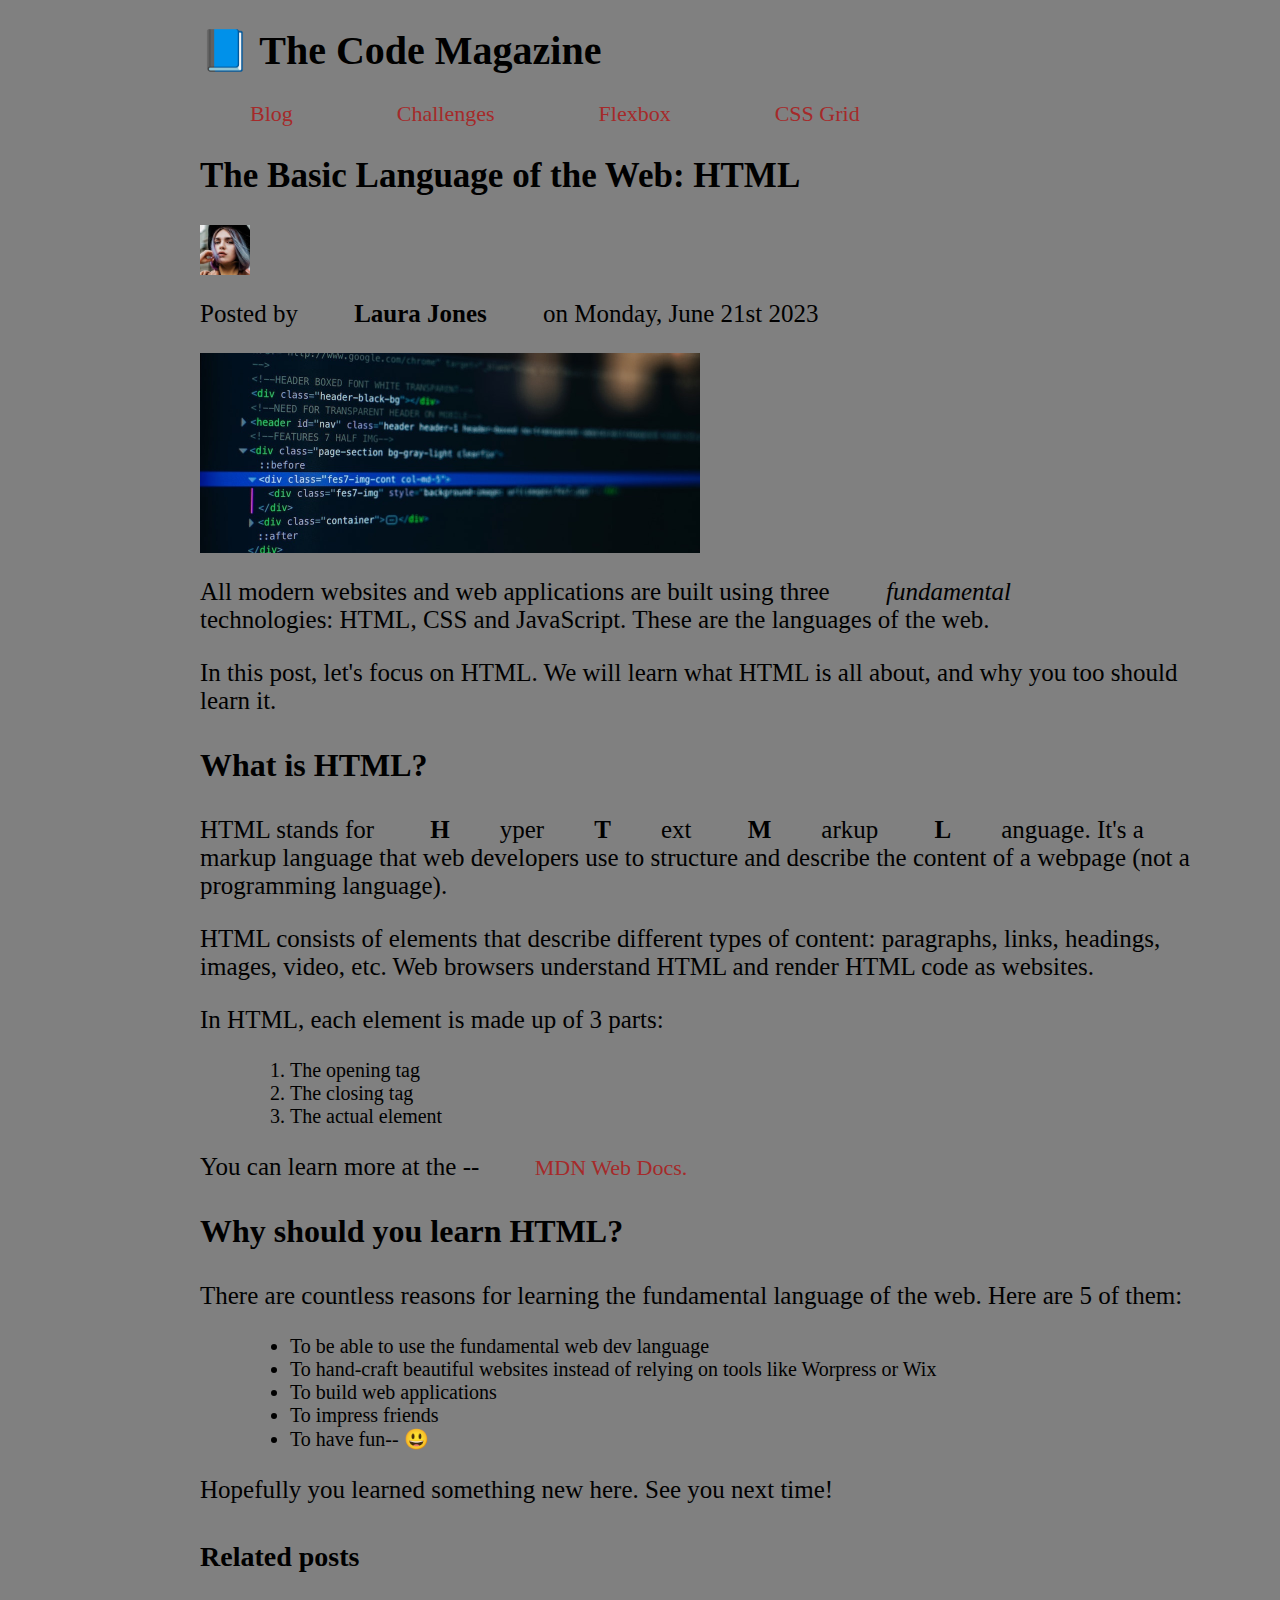
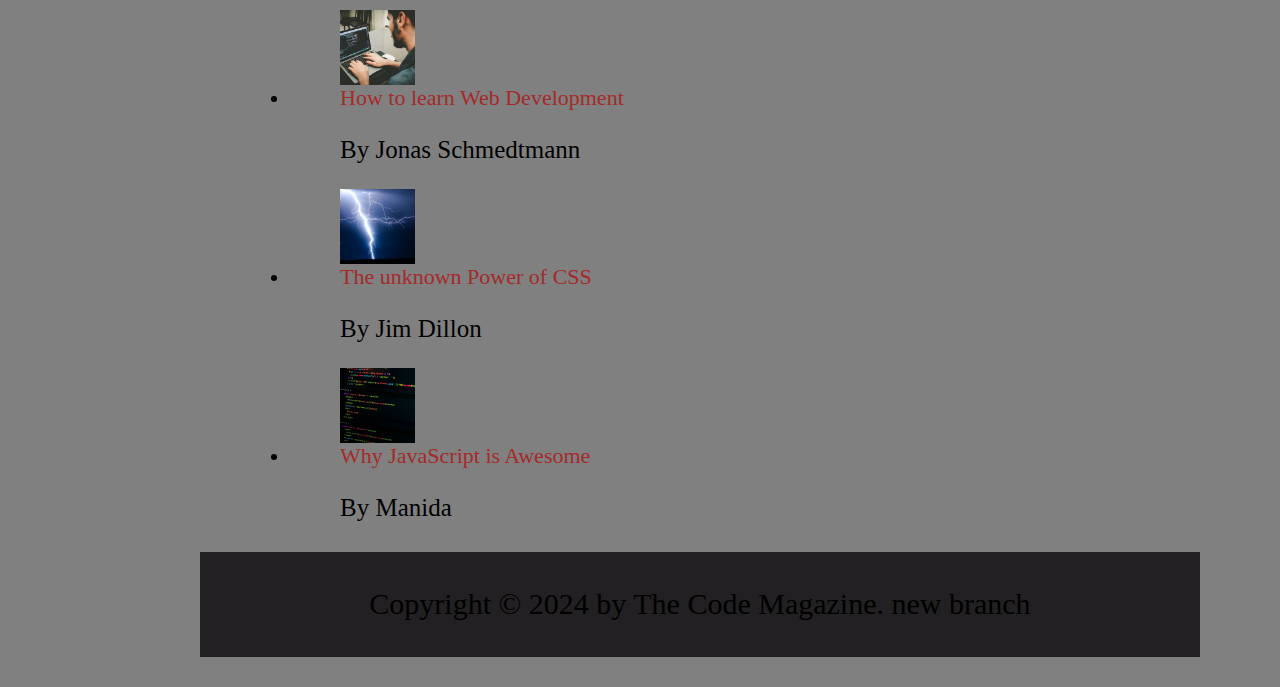
<file: index.html>
<!DOCTYPE html>
<html lang="en">
<head>
    <meta charset="UTF-8">
    <meta name="viewport" content="width=device-width, initial-scale=1.0">
    <title>Challenges-1</title>
    <link rel="stylesheet" href="style.css">
</head>
<body>
    <header class="nav">
      <h1>📘 The Code Magazine</h1>
      <nav>
        <a href="Blog.html">Blog</a>
        <a href="#">Challenges</a>
        <a href="#">Flexbox</a>
        <a href="#">CSS Grid</a>
    </div>  
    </header>

    <article>
        <h2>The Basic Language of the Web: HTML </h2>
        <div class="author">

        </div>
        <p>Posted by <b>Laura Jones</b> on Monday, June 21st 2023</p>

        <div class="coding-screen">

        </div>
        <!-- <img src="img/post-img.jpg" alt="HTML code on a screen" width="500" height="200"/> -->

        <p>All modern websites and web applications are built using three <em> fundamental </em>technologies: HTML, CSS and JavaScript. These are the languages of the web.</p>

        <p>In this post, let's focus on HTML. We will learn what HTML is all about, and why you too should learn it.
        </p>

        <h3>What is HTML? </h3>

        <p>HTML stands for <strong> H</strong>yper<strong>T</strong>ext <strong>M</strong>arkup <strong>L</strong>anguage. It's a markup language that web developers use to structure and describe the content of a webpage (not a programming language).</p>

        <p>HTML consists of elements that describe different types of content: paragraphs, links, headings, images, video, etc. Web browsers understand HTML and render HTML code as websites.</p>

        <p>In HTML, each element is made up of 3 parts: </p>

        <ol>
          <li>The opening tag </li>
          <li>The closing tag</li>
          <li>The actual element</li>
        
        </ol>

        <p>You can learn more at the --<a href="https://developer.mozilla.org/en-US/docs/Web/HTML"> MDN Web Docs.</a></p>

        <h3>Why should you learn HTML?</h3>

        <p>There are countless reasons for learning the fundamental language of the web. Here are 5 of them:</p>

       <ul>
         <li>To be able to use the fundamental web dev language</li>
         <li>To hand-craft beautiful websites instead of relying on tools like Worpress or Wix</li>
         <li>To build web applications</li>
         <li>To impress friends</li>
         <li> To have fun-- 😃</li>
           
        </ul>

        <p>Hopefully you learned something new here. See you next time!</p>
    </article>

    <aside>
        <h4>Related posts</h4>
        <ul>
            <li>
                <div class="related-1"></div>
                <!-- <img src="img/related-1.jpg" alt="programming" height="75"
                width="75"/> -->
                <a href="#">How to learn Web Development</a>
                <p>By Jonas Schmedtmann</p>
            </li>
            <li>
                <div class="related-2"></div>
                <!-- <img src="img/related-2.jpg" alt="badal" width="75" height="75"/> -->
                <a href="#">The unknown Power of CSS</a>
                <p>By Jim Dillon</p>
            </li>
            <li>
                <div class="related-3"></div>
                <!-- <img src="img/related-3.jpg" alt="screen" height="75" width="75"/> -->
                <a href="#">Why JavaScript is Awesome</a>
                <P>By Manida</P>
            </li>
        </ul>
    </aside>
    <footer >
      <!-- <div class="Copyright">  -->
         <p class="copy">Copyright &copy; 2024 by The Code Magazine. new branch</p>
      <!-- </div>   -->
    </footer>
</body>
</html>
</file>
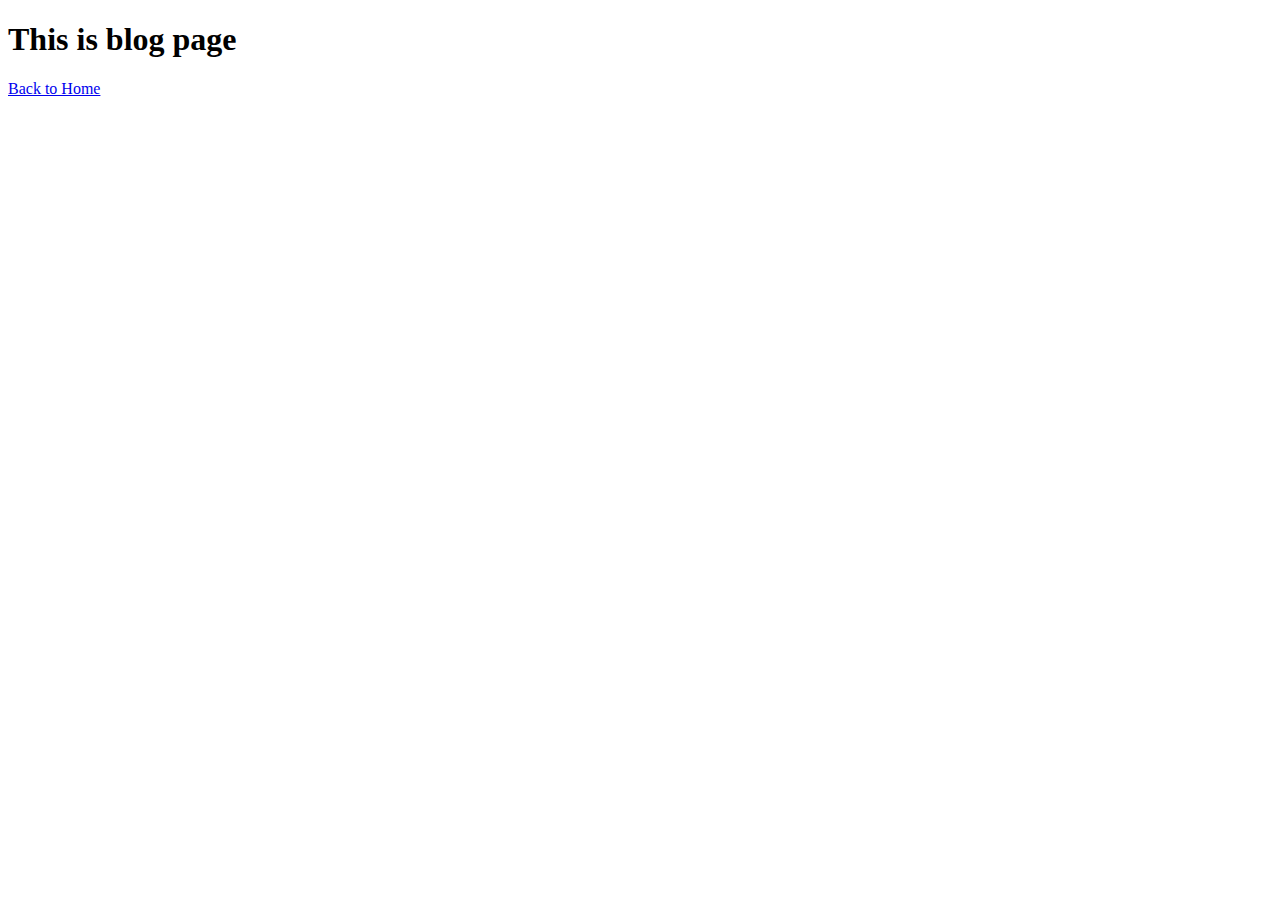
<file: Blog.html>
<!DOCTYPE html>
<html lang="en">
<head>
    <meta charset="UTF-8">
    <meta name="viewport" content="width=device-width, initial-scale=1.0">
    <title>Document</title>
</head>
<body>
    <h1>This is blog page</h1>
    <a href="index.html">Back to Home</a>
</body>
</html>
</file>
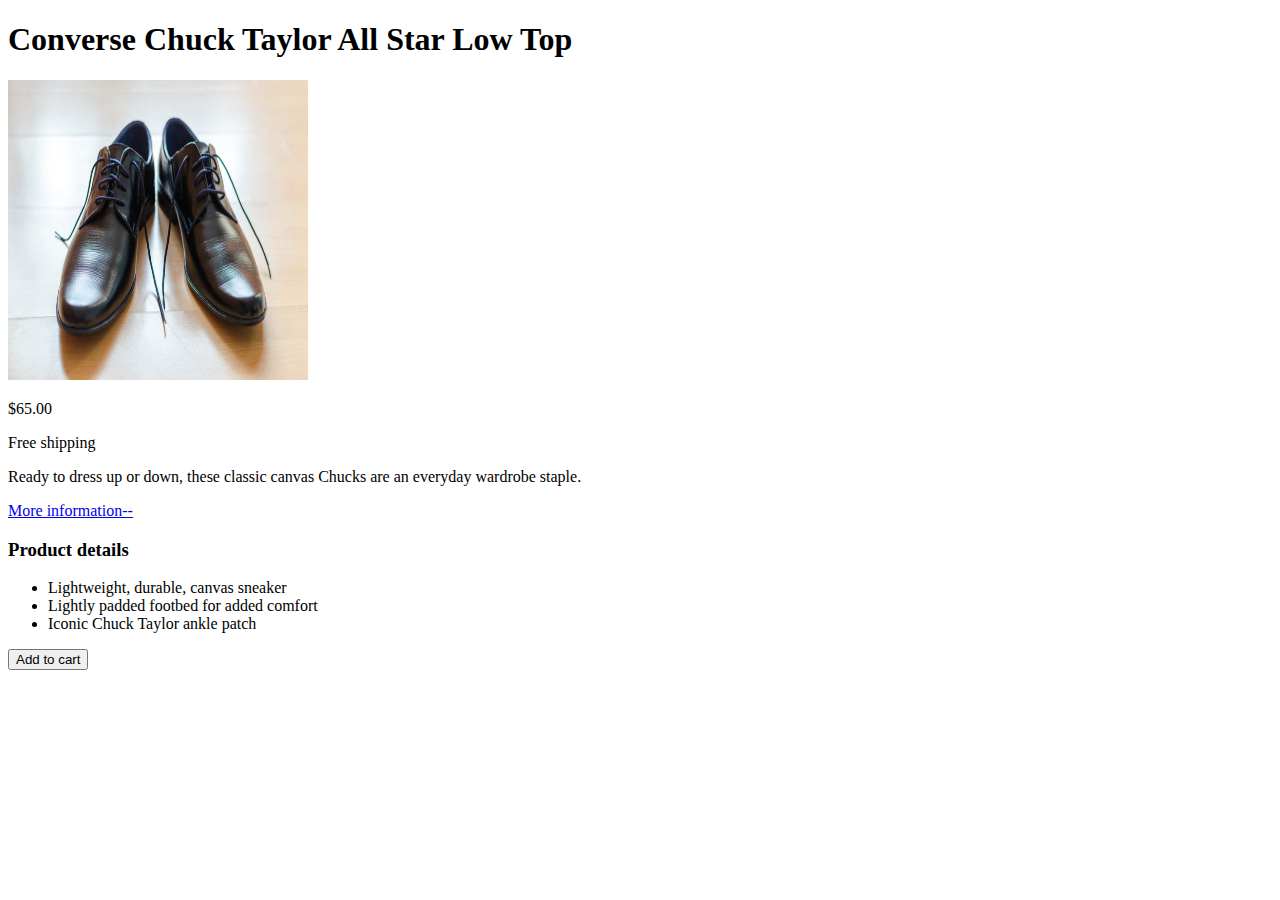
<file: Challange_2.html>
<!DOCTYPE html>
<html lang="en">
<head>
    <meta charset="UTF-8">
    <meta name="viewport" content="width=device-width, initial-scale=1.0">
    <title>Document</title>
</head>
<body>
    <header>
        <h1>Converse Chuck Taylor All Star Low Top</h1>
    </header>
    <article>
        <img src="img/shoes.jpg" alt="shoes" width="300" height="300"/>
        <p>$65.00</p>

        <p> Free shipping</p>

        <p>Ready to dress up or down, these classic canvas Chucks are an everyday wardrobe staple.</p>

        <a href="#">More information--</a>
        <h3>Product details</h3>
        <ul>
            <li>Lightweight, durable, canvas sneaker</li>
            <li>Lightly padded footbed for added comfort</li>
            <li>Iconic Chuck Taylor ankle patch</li>
        </ul>
        <button>Add to cart</button>
    </article>
</body>
</html>
</file>
<file: style.css>
* {
    width: 1000px;
    margin-left: 50px;
    margin-right: 50px;
    background-color: gray;
    font-family: serif ;
   
}

.nav {
    /* border: 4px solid white; */
    /* background-color: rgb(207, 11, 11); */
}
h1 {
    font-size: 40px;
}

h2 {
    font-size: 35px;
}

h3 {
    font-size: 32px;
}
h4 {
    font-size: 28px;
}
p {
    font-size: 25px;
}
li {
    font-size: 20px;
}
.author {
    height: 50px;
    width: 50px;
    background-image: url(img/laura-jones.jpg);
    background-size: cover;
}
.coding-screen {
    height: 200px;
    width: 500px;
    background-image: url(img/post-img.jpg);
    background-size: cover;
}
.related-1 {
    height: 75px;
    width: 75px;
    background-image: url(img/related-1.jpg);
    background-size: cover;
}
.related-2 {
    height: 75px;
    width: 75px;
    background-image: url(img/related-2.jpg);
    background-size: cover;
}
.related-3 {
    height: 75px;
    width: 75px;
    background-image: url(img/related-3.jpg);
    background-size: cover;
    
}
a {
    text-decoration: none;
    color: brown;
    font-size: 22px;
}

div  a {
    margin-top: 20px;
}
/* .Copyright {
    height: 70px;
    width: 100%;
    /* background-color: rgb(255, 0, 191); */
    /* text-align: center; */
    /* margin-top: 30px; */
 
.copy {
    height: 70px;
    width: 100%;
    text-align: center;
    font-size: 30px;
    /* margin-top: 30px; */
    padding-top: 35px;
    background-color: rgb(34, 32, 34);
}
</file>
